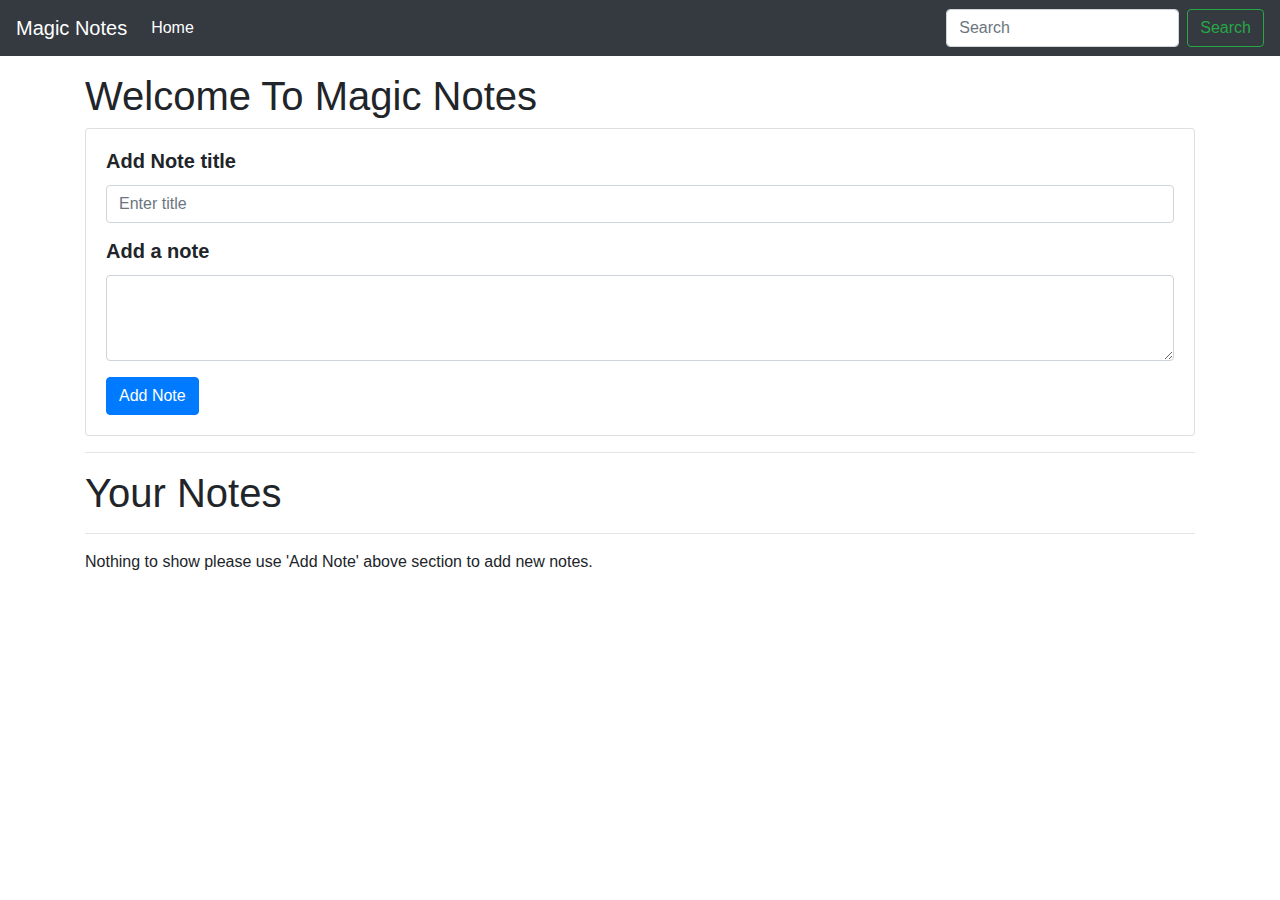
<file: index.html>
<!DOCTYPE html>
<html lang="en">

<head>
    <meta charset="UTF-8">
    <meta name="viewport" content="width=device-width, initial-scale=1.0">
    <meta http-equiv="X-UA-Compatible" content="ie=edge">
    <title>Notes App</title>
    <link rel="stylesheet" href="https://stackpath.bootstrapcdn.com/bootstrap/4.3.1/css/bootstrap.min.css" integrity="sha384-ggOyR0iXCbMQv3Xipma34MD+dH/1fQ784/j6cY/iJTQUOhcWr7x9JvoRxT2MZw1T" crossorigin="anonymous">
</head>

<body>

    <nav class="navbar navbar-expand-lg navbar-dark bg-dark">
        <a class="navbar-brand" href="#">Magic Notes</a>
        <button class="navbar-toggler" type="button" data-toggle="collapse" data-target="#navbarSupportedContent" aria-controls="navbarSupportedContent" aria-expanded="false" aria-label="Toggle navigation">
            <span class="navbar-toggler-icon"></span>
        </button>

        <div class="collapse navbar-collapse" id="navbarSupportedContent">
            <ul class="navbar-nav mr-auto">
                <li class="nav-item active">
                    <a class="nav-link" href="#">Home <span class="sr-only">(current)</span></a>
                </li>

            </ul>
            <form class="form-inline my-2 my-lg-0">
                <input class="form-control mr-sm-2" id="searchTxt" type="search" placeholder="Search" aria-label="Search">
                <button class="btn btn-outline-success my-2 my-sm-0" type="submit">Search</button>
            </form>
        </div>
    </nav>


    <div class="container my-3">
        <h1>Welcome To Magic Notes</h1>
        <div class="card">
            <div class="card-body">
                <div class="form-group">
                    <h5 class="card-title"><strong>Add Note title</strong></h5>
                    <input type="text" class="form-control" id="addTitle" aria-describedby="title" placeholder="Enter title">
                </div>
                <h5 class="card-title">
                    <strong>Add a note</strong>
                </h5>
                <div class="form-group">
                    <textarea class="form-control" id="addTxt" rows="3"></textarea>
                </div>
                <button class="btn btn-primary" id="addBtn">Add Note</button>
            </div>
        </div>
        <hr>
        <h1>Your Notes</h1>
        <hr>
        <div id="notes" class="row container-fluid"> </div>
    </div>

    <script src="https://code.jquery.com/jquery-3.3.1.slim.min.js" integrity="sha384-q8i/X+965DzO0rT7abK41JStQIAqVgRVzpbzo5smXKp4YfRvH+8abtTE1Pi6jizo" crossorigin="anonymous"></script>
    <script src="https://cdnjs.cloudflare.com/ajax/libs/popper.js/1.14.7/umd/popper.min.js" integrity="sha384-UO2eT0CpHqdSJQ6hJty5KVphtPhzWj9WO1clHTMGa3JDZwrnQq4sF86dIHNDz0W1" crossorigin="anonymous"></script>
    <script src="https://stackpath.bootstrapcdn.com/bootstrap/4.3.1/js/bootstrap.min.js" integrity="sha384-JjSmVgyd0p3pXB1rRibZUAYoIIy6OrQ6VrjIEaFf/nJGzIxFDsf4x0xIM+B07jRM" crossorigin="anonymous"></script>
    <script src="js/app.js"></script>
</body>

</html>
</file>
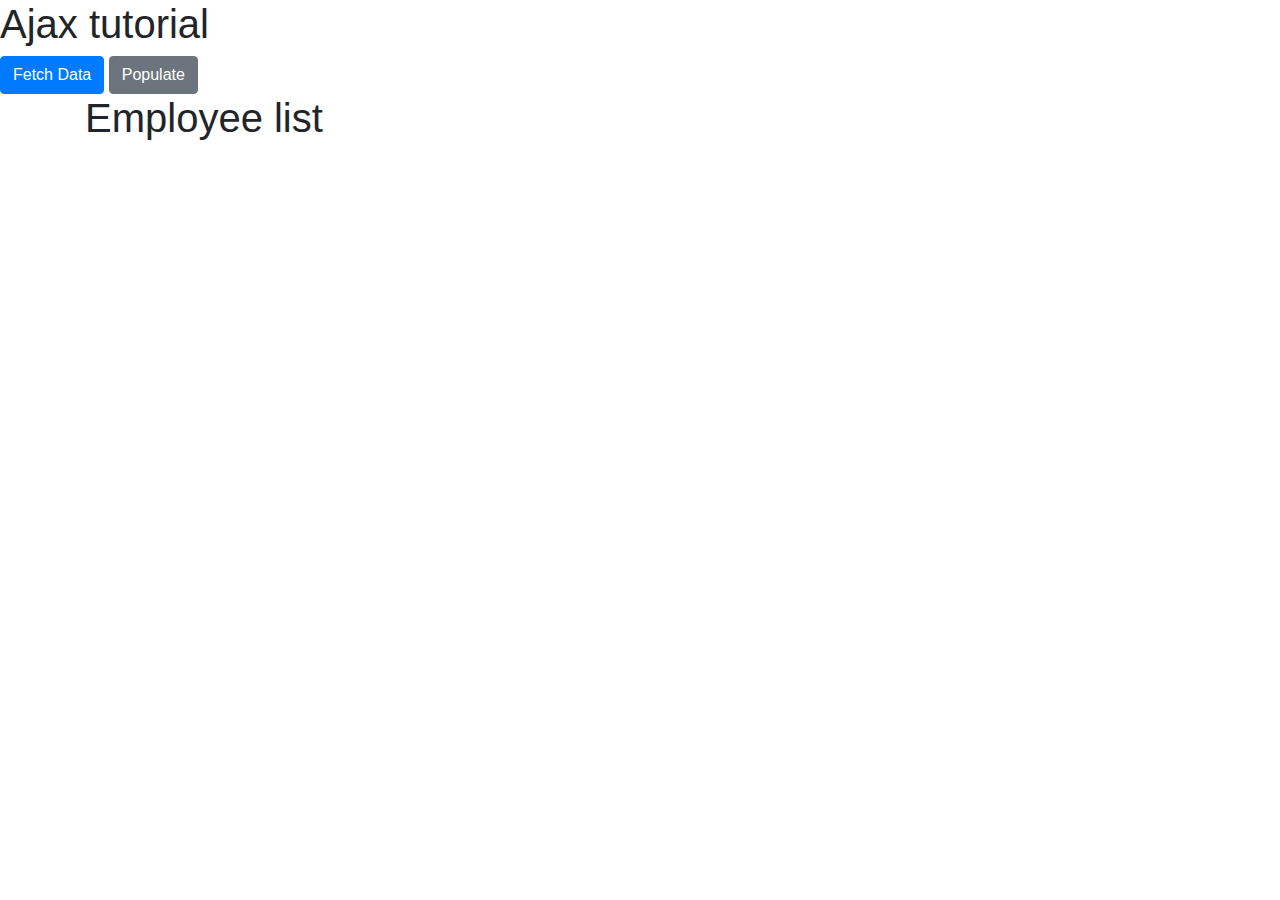
<file: ajax.html>
<!doctype html>
<html lang="en">

<head>
    <!-- Required meta tags -->
    <meta charset="utf-8">
    <meta name="viewport" content="width=device-width, initial-scale=1, shrink-to-fit=no">

    <!-- Bootstrap CSS -->
    <link rel="stylesheet" href="https://stackpath.bootstrapcdn.com/bootstrap/4.3.1/css/bootstrap.min.css" integrity="sha384-ggOyR0iXCbMQv3Xipma34MD+dH/1fQ784/j6cY/iJTQUOhcWr7x9JvoRxT2MZw1T" crossorigin="anonymous">

    <title>Ajax</title>
</head>

<body>
    <h1>Ajax tutorial</h1>
    <button type="button" id="fetchBtn" class="btn btn-primary">Fetch Data</button>
    <button type="button" id="popBtn" class="btn btn-secondary">Populate</button>

    <div class="container">
        <h1>Employee list</h1>
        <ul id="list">

        </ul>
    </div>


    <!-- Optional JavaScript -->
    <!-- jQuery first, then Popper.js, then Bootstrap JS -->
    <script src="https://code.jquery.com/jquery-3.3.1.slim.min.js" integrity="sha384-q8i/X+965DzO0rT7abK41JStQIAqVgRVzpbzo5smXKp4YfRvH+8abtTE1Pi6jizo" crossorigin="anonymous"></script>
    <script src="https://cdnjs.cloudflare.com/ajax/libs/popper.js/1.14.7/umd/popper.min.js" integrity="sha384-UO2eT0CpHqdSJQ6hJty5KVphtPhzWj9WO1clHTMGa3JDZwrnQq4sF86dIHNDz0W1" crossorigin="anonymous"></script>
    <script src="https://stackpath.bootstrapcdn.com/bootstrap/4.3.1/js/bootstrap.min.js" integrity="sha384-JjSmVgyd0p3pXB1rRibZUAYoIIy6OrQ6VrjIEaFf/nJGzIxFDsf4x0xIM+B07jRM" crossorigin="anonymous"></script>
    <script src="js/ajax.js"></script>
</body>

</html>
</file>
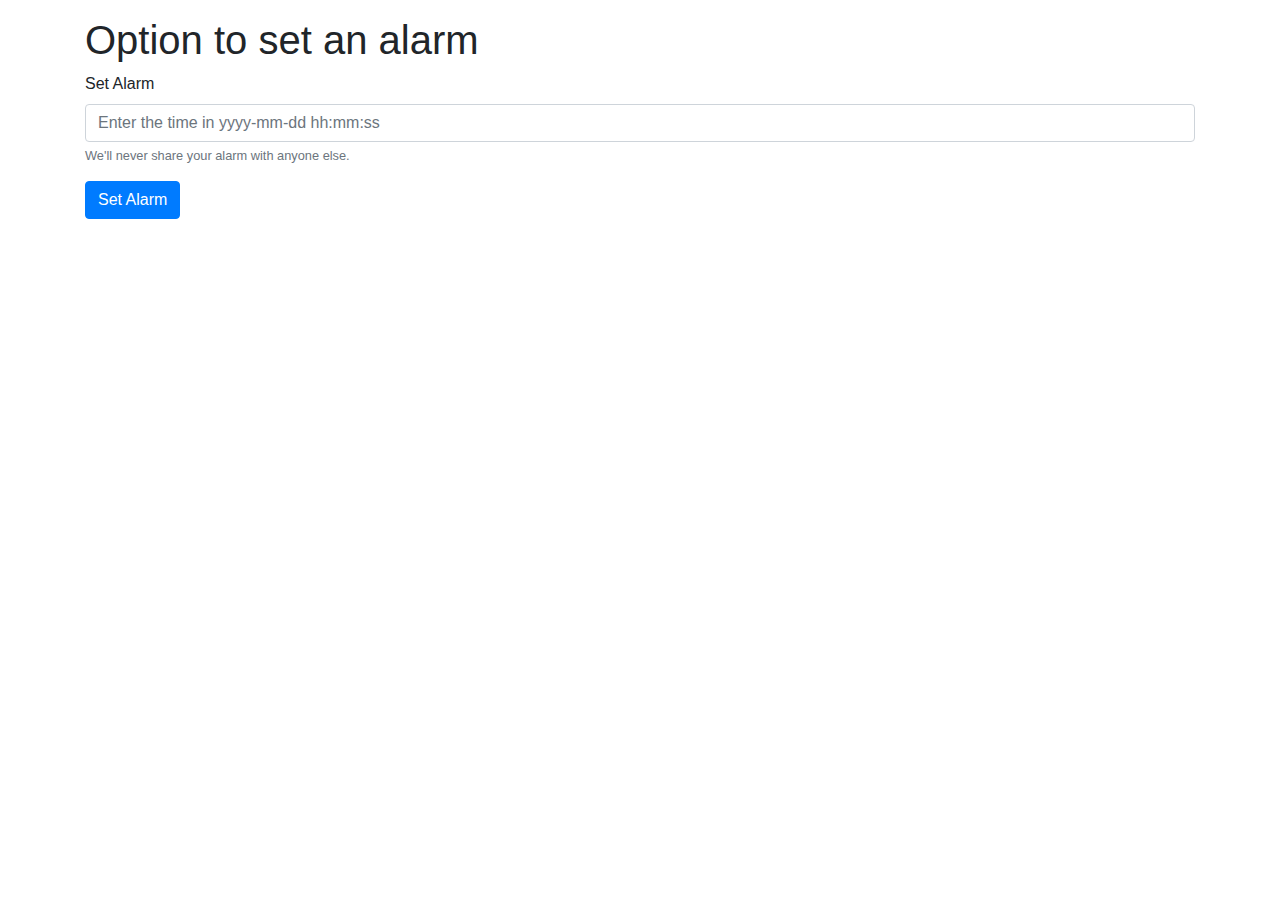
<file: alarm.html>
<!DOCTYPE html>
<html lang="en">

<head>
    <meta charset="UTF-8">
    <meta name="viewport" content="width=device-width, initial-scale=1.0">
    <meta http-equiv="X-UA-Compatible" content="ie=edge">
    <link rel="stylesheet" href="https://stackpath.bootstrapcdn.com/bootstrap/4.3.1/css/bootstrap.min.css" integrity="sha384-ggOyR0iXCbMQv3Xipma34MD+dH/1fQ784/j6cY/iJTQUOhcWr7x9JvoRxT2MZw1T" crossorigin="anonymous">
    <title>Document</title>
</head>

<body>


    <div class="container my-3">
        <h1>Option to set an alarm</h1>

        <form>
            <div class="form-group">
                <label for="alarm">Set Alarm</label>
                <input type="text" class="form-control" id="alarm" name="alarm" placeholder="Enter the time in yyyy-mm-dd hh:mm:ss">

                <small id="alarmHelp" class="form-text text-muted">We'll never share your alarm with anyone else.</small>
            </div>


            <button id="alarmSubmit" type="submit" class="btn btn-primary">Set Alarm</button>
        </form>

        <div class="my-2">
            <ul id="defs"></ul>
        </div>
    </div>

    <script src="https://code.jquery.com/jquery-3.3.1.slim.min.js" integrity="sha384-q8i/X+965DzO0rT7abK41JStQIAqVgRVzpbzo5smXKp4YfRvH+8abtTE1Pi6jizo" crossorigin="anonymous"></script>
    <script src="https://cdnjs.cloudflare.com/ajax/libs/popper.js/1.14.7/umd/popper.min.js" integrity="sha384-UO2eT0CpHqdSJQ6hJty5KVphtPhzWj9WO1clHTMGa3JDZwrnQq4sF86dIHNDz0W1" crossorigin="anonymous"></script>
    <script src="https://stackpath.bootstrapcdn.com/bootstrap/4.3.1/js/bootstrap.min.js" integrity="sha384-JjSmVgyd0p3pXB1rRibZUAYoIIy6OrQ6VrjIEaFf/nJGzIxFDsf4x0xIM+B07jRM" crossorigin="anonymous"></script>
</body>
<script src="js/alarm.js"></script>

</html>
</file>
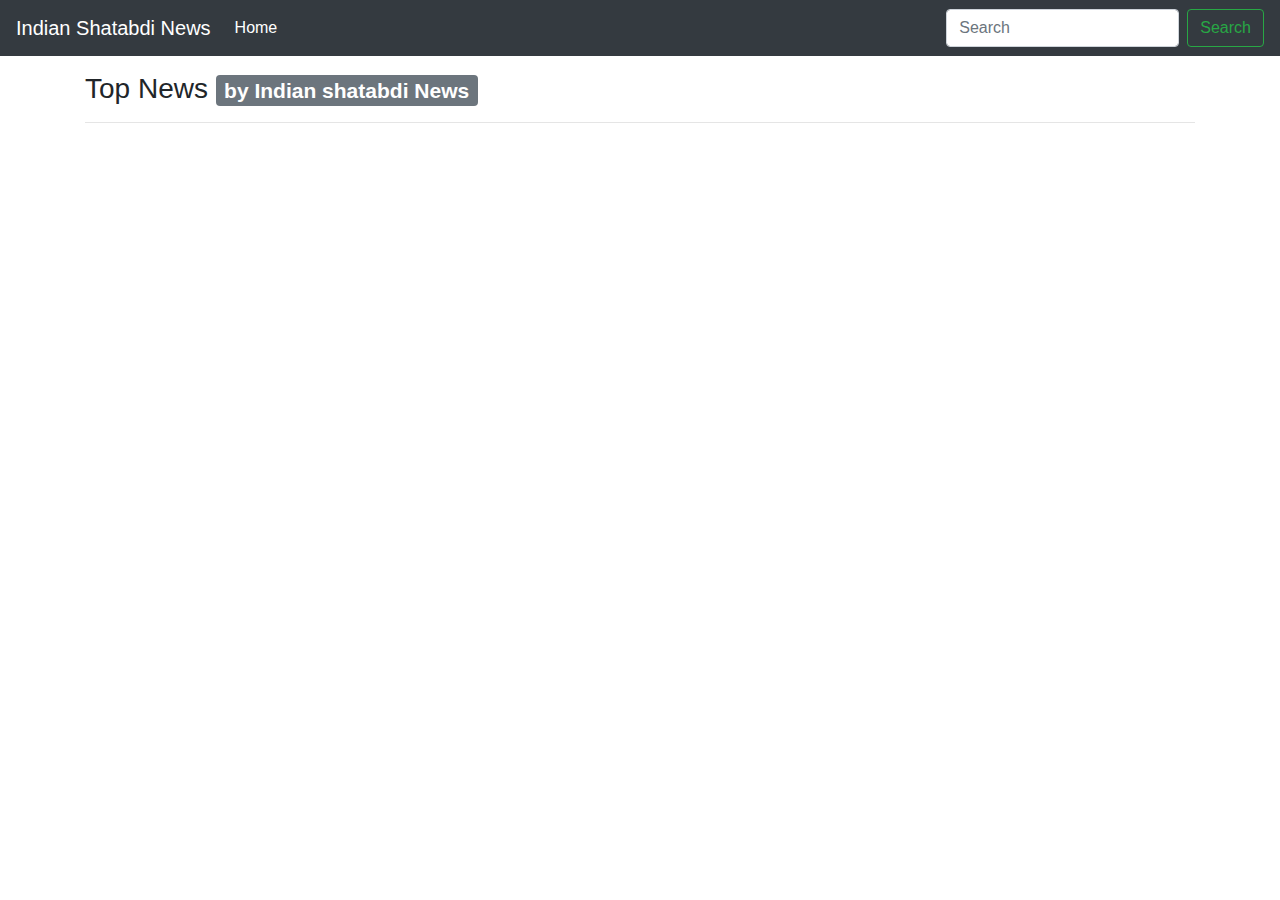
<file: news.html>
<!doctype html>
<html lang="en">

<head>
    <!-- Required meta tags -->
    <meta charset="utf-8">
    <meta name="viewport" content="width=device-width, initial-scale=1, shrink-to-fit=no">

    <!-- Bootstrap CSS -->
    <link rel="stylesheet" href="https://stackpath.bootstrapcdn.com/bootstrap/4.3.1/css/bootstrap.min.css" integrity="sha384-ggOyR0iXCbMQv3Xipma34MD+dH/1fQ784/j6cY/iJTQUOhcWr7x9JvoRxT2MZw1T" crossorigin="anonymous">

    <title>Welcome To Indian Shatabdi News</title>
</head>

<body>
    <nav class="navbar navbar-expand-lg navbar-dark bg-dark">
        <a class="navbar-brand" href="#">Indian Shatabdi News</a>
        <button class="navbar-toggler" type="button" data-toggle="collapse" data-target="#navbarSupportedContent" aria-controls="navbarSupportedContent" aria-expanded="false" aria-label="Toggle navigation">
      <span class="navbar-toggler-icon"></span>
    </button>
        <div class="collapse navbar-collapse" id="navbarSupportedContent">
            <ul class="navbar-nav mr-auto">
                <li class="nav-item active">
                    <a class="nav-link" href="#">Home <span class="sr-only">(current)</span></a>
                </li>


            </ul>
            <form class="form-inline my-2 my-lg-0">
                <input class="form-control mr-sm-2" type="search" placeholder="Search" aria-label="Search">
                <button class="btn btn-outline-success my-2 my-sm-0" type="submit">Search</button>
            </form>
        </div>
    </nav>

    <div class="container my-3">
        <h3>Top News <span class="badge badge-secondary">by Indian shatabdi News</span></h3>
        <hr>
        <div class="accordion" id="newsAccordion"></div>
    </div>
    <!-- Optional JavaScript -->
    <!-- jQuery first, then Popper.js, then Bootstrap JS -->
    <script src="https://code.jquery.com/jquery-3.3.1.slim.min.js" integrity="sha384-q8i/X+965DzO0rT7abK41JStQIAqVgRVzpbzo5smXKp4YfRvH+8abtTE1Pi6jizo" crossorigin="anonymous"></script>
    <script src="https://cdnjs.cloudflare.com/ajax/libs/popper.js/1.14.7/umd/popper.min.js" integrity="sha384-UO2eT0CpHqdSJQ6hJty5KVphtPhzWj9WO1clHTMGa3JDZwrnQq4sF86dIHNDz0W1" crossorigin="anonymous"></script>
    <script src="https://stackpath.bootstrapcdn.com/bootstrap/4.3.1/js/bootstrap.min.js" integrity="sha384-JjSmVgyd0p3pXB1rRibZUAYoIIy6OrQ6VrjIEaFf/nJGzIxFDsf4x0xIM+B07jRM" crossorigin="anonymous"></script>
    <script src="js/news.js"></script>
</body>

</html>
</file>
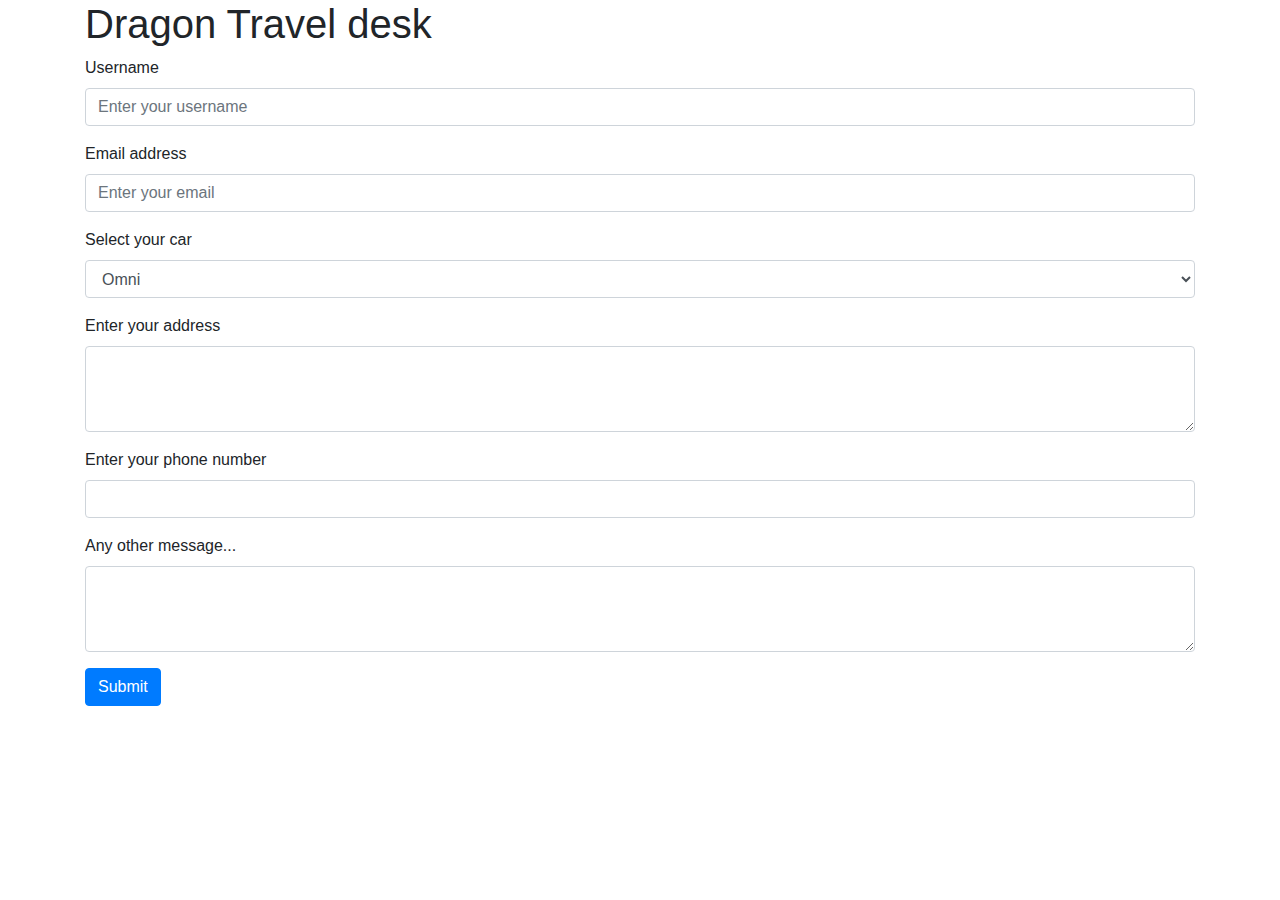
<file: Travel_desk.html>
<!doctype html>
<html lang="en">

<head>
    <!-- Required meta tags -->
    <meta charset="utf-8">
    <meta name="viewport" content="width=device-width, initial-scale=1, shrink-to-fit=no">

    <!-- Bootstrap CSS -->
    <link rel="stylesheet" href="https://stackpath.bootstrapcdn.com/bootstrap/4.3.1/css/bootstrap.min.css" integrity="sha384-ggOyR0iXCbMQv3Xipma34MD+dH/1fQ784/j6cY/iJTQUOhcWr7x9JvoRxT2MZw1T" crossorigin="anonymous">

    <title> Welcome to Dragon travels</title>
</head>

<body>
    <div id="success" class="alert alert-success alert-dismissible fade" role="alert">
        <strong>Success!</strong> Your travel request has been successfully submitted
        <button type="button" class="close" data-dismiss="alert" aria-label="Close">
            <span aria-hidden="true">×</span>
        </button>
    </div>
    <div id="failure" class="alert alert-danger alert-dismissible fade" role="alert">
        <strong>Error!</strong> Your travel request has not been sent due to errors
        <button type="button" class="close" data-dismiss="alert" aria-label="Close">
                <span aria-hidden="true">×</span>
            </button>
    </div>
    <div class="container">
        <h1>Dragon Travel desk</h1>
        <form>
            <div class="form-group">
                <label for="name">Username</label>
                <input type="text" class="form-control" id="name" placeholder="Enter your username">
                <small id="namevalid" class="form-text text-muted invalid-feedback">
                        Your username must be 2-10 characters long and should not start with a number
                      </small>
            </div>

            <div class="form-group">
                <label for="email">Email address</label>
                <input type="text" class="form-control" id="email" placeholder="Enter your email">
                <small id="emailvalid" class="form-text text-muted invalid-feedback">
                        Your email must be a valid email
                      </small>
            </div>
            <div class="form-group">
                <label for="car">Select your car</label>
                <select class="form-control" id="car">
                    <option>Omni</option>
                    <option>Maruti 800</option>
                    <option>Ford Titanium</option>
                    <option>Audi A4</option>
                </select>
            </div>
            <div class="form-group">
                <label for="address">Enter your address</label>
                <textarea class="form-control" name="address" id="address" rows="3"></textarea>
            </div>
            <div class="form-group">
                <label for="address">Enter your phone number</label>
                <input class="form-control" name="phone" id="phone" rows="3">
                <small id="emailvalid" class="form-text text-muted invalid-feedback">
                        Your phone number must be 10 digit long
                      </small>
            </div>
            <div class="form-group">
                <label for="exampleFormControlTextarea1">Any other message...</label>
                <textarea class="form-control" id="exampleFormControlTextarea1" rows="3"></textarea>
            </div>
            <button id="submit" class="btn btn-primary">Submit</button>
        </form>

    </div>

    <!-- Optional JavaScript -->
    <!-- jQuery first, then Popper.js, then Bootstrap JS -->
    <script src="https://code.jquery.com/jquery-3.3.1.slim.min.js" integrity="sha384-q8i/X+965DzO0rT7abK41JStQIAqVgRVzpbzo5smXKp4YfRvH+8abtTE1Pi6jizo" crossorigin="anonymous"></script>
    <script src="https://cdnjs.cloudflare.com/ajax/libs/popper.js/1.14.7/umd/popper.min.js" integrity="sha384-UO2eT0CpHqdSJQ6hJty5KVphtPhzWj9WO1clHTMGa3JDZwrnQq4sF86dIHNDz0W1" crossorigin="anonymous"></script>
    <script src="https://stackpath.bootstrapcdn.com/bootstrap/4.3.1/js/bootstrap.min.js" integrity="sha384-JjSmVgyd0p3pXB1rRibZUAYoIIy6OrQ6VrjIEaFf/nJGzIxFDsf4x0xIM+B07jRM" crossorigin="anonymous"></script>
    <script src="js/Travel_desk.js"></script>
</body>

</html>
</file>
